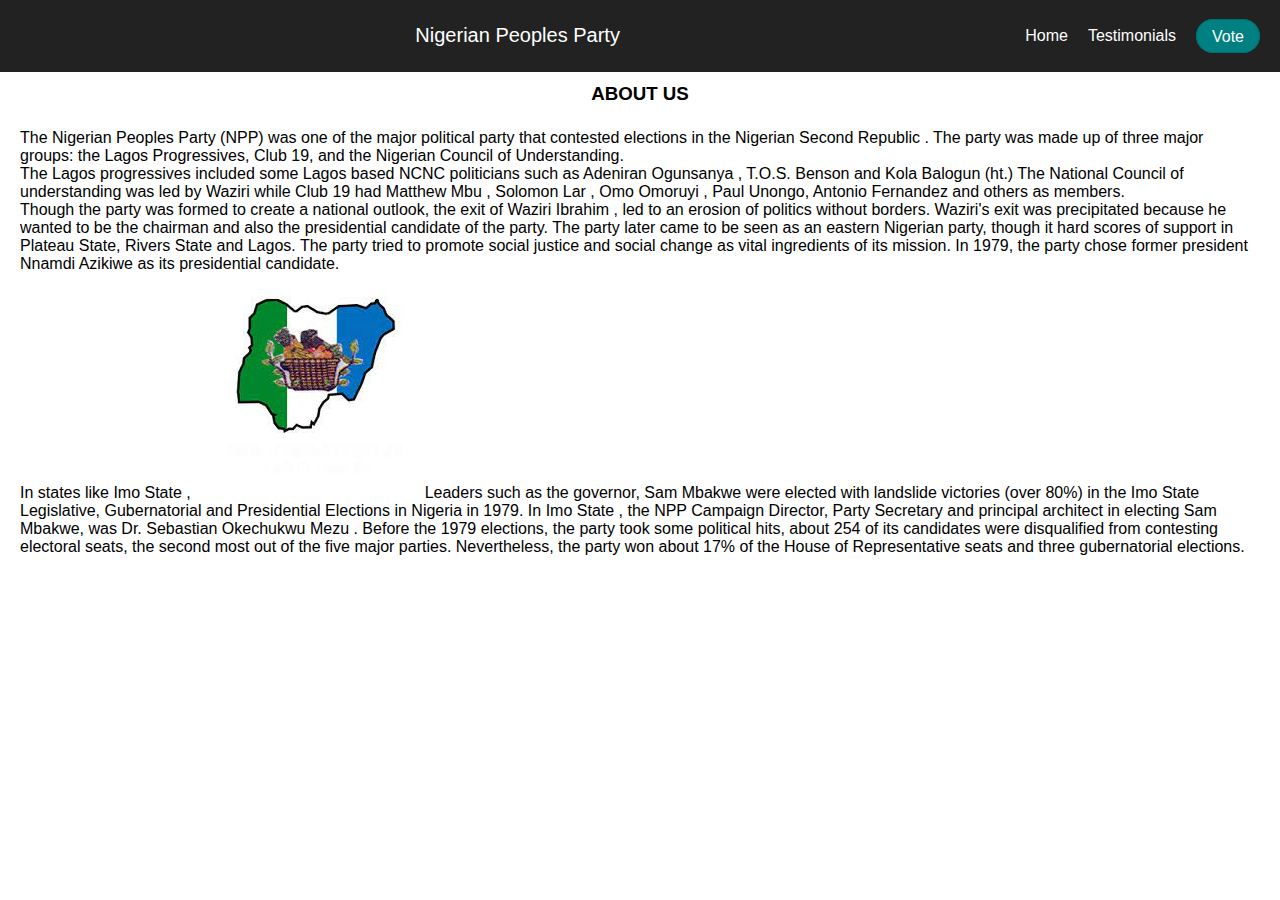
<file: pages/about.html>
<!DOCTYPE html>
<html lang="en">
<head>
    <meta charset="UTF-8">
    <meta http-equiv="X-UA-Compatible" content="IE=edge">
    <meta name="viewport" content="width=device-width, initial-scale=1.0">
    <title>ABOUT</title>
    <link rel="stylesheet" href="../css/index.css">
    <script src="https://code.jquery.com/jquery-3.4.1.slim.min.js"
    integrity="sha256-pasqAKBDmFT4eHoN2ndd6lN370kFiGUFyTiUHWhU7k8="
    crossorigin="anonymous">
    </script>
</head>
<body>
    <main>
        <header>
            <nav>
                <ul class="menu">
                    <li class="logo"><a href="#">Nigerian Peoples Party</a></li>
                    <li class="item"><a href="../index.html">Home</a></li>
                    <li class="item"><a href="#">Testimonials</a></li>
                    </li>
                    <li class="item button"><a href="../pages/vote.html">Vote</a></li>
                    <li class="toggle"><span class="bars"></span></li>
                </ul>
            </nav>
            <div class="logo">
                <h3>ABOUT US</h3>
            </div>
        </header>
    <div class="container">
        <p>The Nigerian Peoples Party (NPP) was one of the major political party that contested elections in the Nigerian Second Republic . 
    The party was made up of three major groups: the Lagos Progressives, Club 19,
    and the Nigerian Council of Understanding.</p>
        The Lagos progressives included some Lagos based NCNC  politicians such as Adeniran Ogunsanya , 
    T.O.S. Benson and Kola Balogun (ht.) The National Council of understanding was led by Waziri while Club 19 had Matthew Mbu , Solomon Lar ,
    Omo Omoruyi , Paul Unongo, Antonio Fernandez  and others as members.
    <p>Though the party was formed to create a national outlook,
    the exit of Waziri Ibrahim , led to an erosion of politics without borders. 
    Waziri's exit was precipitated because he wanted to be the chairman and also the presidential candidate of the party. 
    The party later came to be seen as an eastern Nigerian party, though it hard scores of support in Plateau State, Rivers State  and Lagos.
    The party tried to promote social justice  and social change  as vital ingredients of its mission. In 1979, 
    the party chose former president Nnamdi Azikiwe  as its presidential candidate.</p>
    In states like Imo State ,
    <img src="../images/NPP.jfif" alt="">
        Leaders such as the governor, Sam Mbakwe  were elected with landslide victories (over 80%) in the Imo State Legislative, 
        Gubernatorial and Presidential Elections in Nigeria in 1979. In Imo State , the NPP Campaign Director, Party Secretary and principal architect in electing
        Sam Mbakwe, was Dr. Sebastian Okechukwu Mezu .
    Before the 1979 elections, the party took some political hits, about 254 of its candidates were disqualified from contesting electoral seats, 
    the second most out of the five major parties. Nevertheless, 
    the party won about 17% of the House of Representative seats and three gubernatorial elections.
    </div>
</main>

    <script src="../script/index.js">
        $(function() {
        $(".toggle").on("click", function() {
        if ($(".item").hasClass("active")) {
            $(".item").removeClass("active");
        } else {
            $(".item").addClass("active");
        }
    });
});
    </script>  
</body>
</html>
</file>
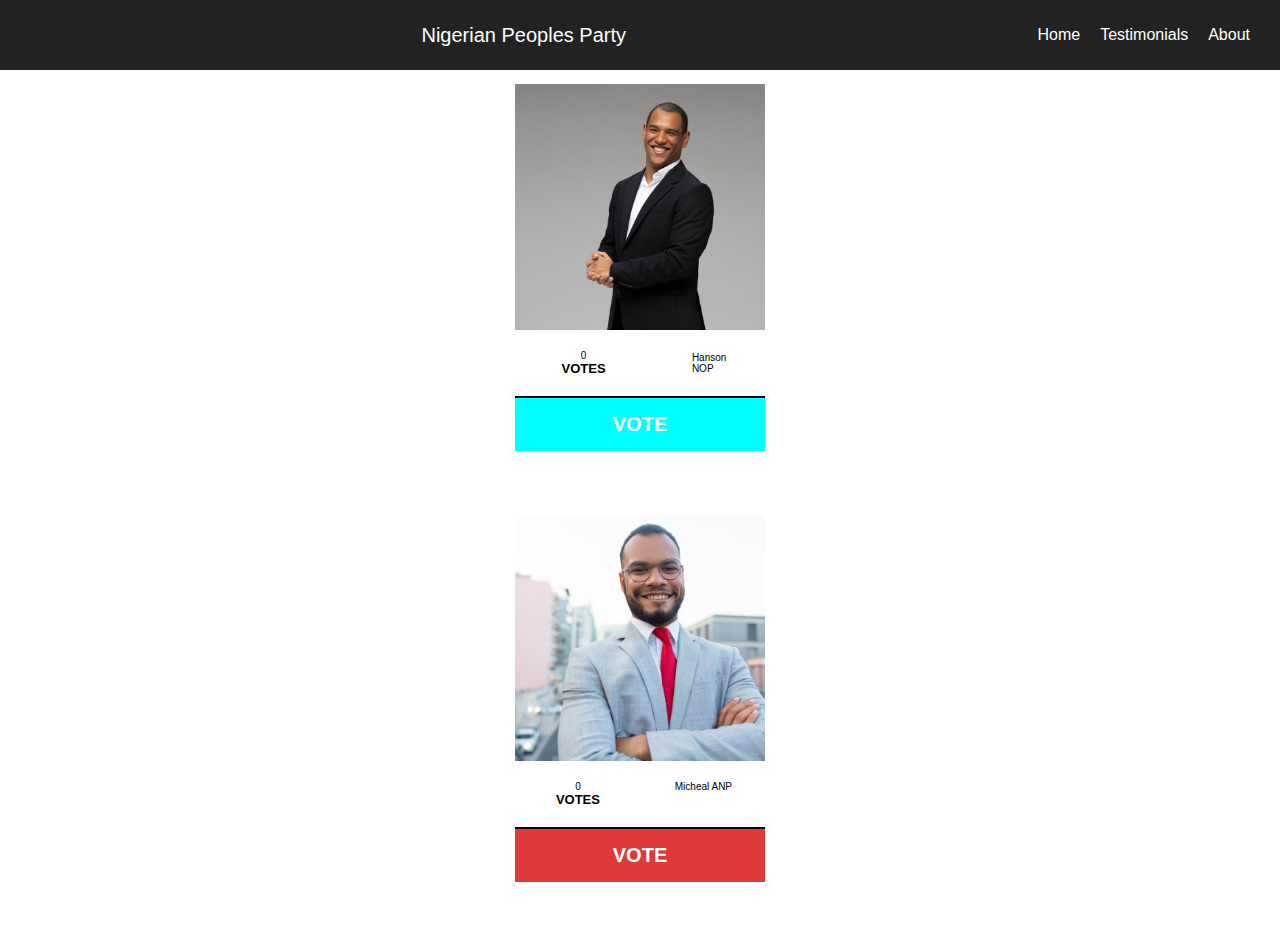
<file: pages/vote.html>
<!DOCTYPE html>
<html lang="en">
<head>
   <meta charset="UTF-8">
   <meta http-equiv="X-UA-Compatible" content="IE=edge">
   <meta name="viewport" content="width=device-width, initial-scale=1.0">
   <title>VOTING AREA</title>
   <link rel="stylesheet" href="../css/style.css">
   <link rel="stylesheet" href="../css/media.css">
   <link rel="stylesheet" href="../css/index.css">
   <script src="https://code.jquery.com/jquery-3.4.1.slim.min.js"
   integrity="sha256-pasqAKBDmFT4eHoN2ndd6lN370kFiGUFyTiUHWhU7k8="
   crossorigin="anonymous">
   </script>
</head>
<body>
   <!--APP-->  
   <div id="app">
      <div class="app overlay"></div>
      <!---HEADER-->
      <nav>
         <ul class="menu">
            <li class="logo"><a href="#">Nigerian Peoples Party</a></li>
            <li class="item"><a href="../index.html">Home</a></li>
            <li class="item"><a href="#">Testimonials</a></li>
            <li class="item"><a href="./about.html">About</a></li>
            </li>
            <li class="toggle"><span class="bars"></span></li>
         </ul>
      </nav>
      <!---Main--->
      <main>
      <div class="cards">
         <div class="card">
            <img class="card-image" src="../images/business-man-smiling-portrait.jpg">
            <div class="card-info">
         <div class="candidate-votes">
            <span class="votes-number">0</span>
            <span class="votes-text">VOTES</span>
         </div>
         <div class="line"></div>
         <div class="candidate-info">
            <span class="candidate name">Hanson</span>
            <span class="party">NOP</span>
         </div>
         </div>
         <button class="card-btn btn-hollali">VOTE</button>
      </div>
   </div>
   <div class="cards">
      <div class="card">
         <img class="card-image" src="../images/cheerful-businessman-smiling.jpg">
         <div class="card-info">
      <div class="candidate-votes">
         <span class="votes-number">0</span>
         <span class="votes-text">VOTES</span>
      </div>
      <div class="line"></div>
      <div class="canditate-info">
         <span class="candidate name">Micheal</span>
         <span class="party">ANP</span>
      </div>
      </div>
      <button class="card-btn btn-mawuli">VOTE</button>
   </div>
   </div>
</main>
   </div>
</body>
<script src="../script/app.js"></script>
<script src="../script/data.js"></script>
<script src="../script/function.js"></script>
<script src="../script/index.js">
   $(function() {
   $(".toggle").on("click", function() {
   if ($(".item").hasClass("active")) {
      $(".item").removeClass("active");
   } else {
      $(".item").addClass("active");
   }
});
});
</script>  
</html>
</file>
<file: css/index.css>
/* Basic styling */
* {
    box-sizing: border-box;
    padding: 0;
    margin: 0;
}

body {
    font-family: sans-serif;
}

nav {
    background: #222;
    padding: 5px 20px;
}

ul {
    list-style-type: none;
}

a {
    color: white;
    text-decoration: none;
}

a:hover {
    text-decoration: underline;
}

.logo a:hover {
    text-decoration: none;
    
}

.menu li {
    font-size: 16px;
    padding: 15px 5px;
    white-space: nowrap;
}

.logo a,
.toggle a {
    font-size: 20px;
    font-weight: 500;
    font-family: 'Segoe UI', Tahoma, Geneva, Verdana, sans-serif;

}

.button.secondary {
    border-bottom: 1px #444 solid;
}

/* Mobile menu */
.menu {
    display: flex;
    flex-wrap: wrap;
    justify-content: space-between;
    align-items: center;
}

.toggle {
    order: 1;
}

.item.button {
    order: 2;
}

.item {
    width: 100%;
    text-align: center;
    order: 3;
    display: none;
}

.item.active {
    display: block;
}

/* Navbar Toggle */
.toggle {
    cursor:pointer;
}

.bars {
    background: #999;
    display: inline-block;
    height: 2px;
    position: relative;
    transition: background .2s ease-out;
    width: 18px;
}

.bars:before,
.bars:after {
    background: #999;
    content: '';
    display: block;
    height: 100%;
    position: absolute;
    transition: all .2s ease-out;
    width: 100%;
}

.bars:before {
    top: 5px;
}

.bars:after {
    top: -5px;
}

/* Tablet menu */
@media all and (min-width: 468px) {
    .menu {
    justify-content: center;
    }

    .logo {
        flex: 1;
    }

    .item.button {
        width: auto;
        order: 1;
        display: block;
    }
    .toggle {
        order: 2;
    }
    .button.secondary {
        border: 0;
    }
    .button a {
        padding: 7.5px 15px;
        background: teal;
        border: 1px #006d6d solid;
        border-radius:50em;
    }
    .button.secondary a {
        background: transparent;    
    }
    .button a:hover {
        text-decoration: none;
        transition:all .25s;
    }
    .button:not(.secondary) a:hover {
        background: #006d6d;
        border-color: #005959;
    }
    .button.secondary a:hover {
        color: #ddd;
    } 
}

/* Desktop menu */
@media all and (min-width: 768px) {
    .item {
        display: block;
        width: auto;
    }
    .toggle {
        display: none;
    }
    .logo {
        order: 0;
    }
    .item {
        order: 1;
    }
    .button {
        order: 2;
    }
    .menu li {
        padding: 15px 10px;
    }
    .menu li.button {
        padding-right: 0;
    }
}




/*Main*/
.logo{
    padding-top: 7px;
    text-align: center;
    line-height: 30px;
    font-weight: 400;
}
.container{
    padding: 20px;
    display:block;
    justify-content: center;
    /*Horizontal centering*/
    align-items: inherit;
    /*Vertical centering*/
    height: 60vh;
}


/*footer*/
</file>
<file: css/style.css>
/**********************
********Base Style*******/


:roots{
    --black: #1b1d29;
    --white: #ffffffff;
    --big-overlay : RBG(253,255,206,0,96)
    --btn-red : #fe4c13;
    --btn-red-hover : #ee3a01;
    --btn-light-blue : #3fb3e4;
    --btn-light-blue-hover:#21a7e0;
    --shadow : #cccea7;
}

*
{
    box-sizing:border-box ;
    margin:0;
    padding:0;
}

html{
    font-size: 62.5%;
}

body{
    font-family: Georgia, 'Times New Roman', Times, serif;
}

#app{
    height: 100%;
}

/*******
* APP *
*******/

app{
    background: var(--big-overlay);
    overflow-y: scroll;
}

.app-overlay{
    position: absolute;
    top:0;
    right:0;
    left: 0;
    bottom: 0;
    background-size: cover;
}

/***********
 * HEADER *
 **********/

    header{
        background-color: #1b1d29;
        padding: 1rem 2rem;
        margin-bottom: 0rem;
        z-index: 1;
    }

.logo{
    display: flex;
    align-items: center;
    justify-content: center;
}

/* NPP ELECTIONS*/
.logo h1{
        font-size: 2rem;
        color: white;
}

/* NPP */
.logo img{
    margin-right: 1rem;
    width : 4rem;
}
/******
 * MAIN *
 ******/

    main{
        height: 100%;
        background-color: white;
        z-index: 0;
    }

    .cards{
        display: flex;
        align-items: center;
        flex-direction: column;
        padding: 5rem 0;
    }

    /*Card*/
    .card{
        width: 25rem;
        border: 2px solid var(--black);
        overflow:hidden;
        box-shadow: 15px 15px 6px var(--shadow);
        transition: all 0.5 ease;
        cursor: pointer;
    }

    .card:first-of-type{
        margin-bottom: 5rem;
    }

 /*Card image */
.card-image{
    padding-top: 14px;
    width: 25rem;
    height: 20rem;
    object-fit: cover;
    vertical-align: middle;
}

/* Card information*/
.card-info{
    display: flex;
    justify-content: space-evenly;
    background: var(--white);
    color: var(--black);
    padding:2rem 0;
}

.candidate-votes{
    display: flex;
    flex-direction: column;
    align-items: center;
    width: 60px;
    }

.votes-number-hollali,
.votes-number-mawuli{
    font-weight: 700;
    font-size: 14px;
}

.votes-text{
    font-size: 14px;
    font-weight: 600;
}

/* line*/
.line{
    width: 0.1rem;
    background: var(--black);
}

/*Candidate information*/
.candidate-info{
    display: flex;
    flex-direction: column;
    justify-content: center;
}

.candidate-name{
    font-size: 16px;
    font-weight: 700;
    margin-bottom: 0.5rem;
}

.candidate-party{
    font-size: 1rem;
    font-weight: 600;
}

/*Card bButton*/
.card-btn{
    width: 100%;
    border: none;
    outline: none;
    font-size: 14px;
    font-weight: 700;
    padding: 1.5rem;
    color: white;
    border-top: 2px solid black;
}

.btn-hollali,
.btn-mawuli{
    transition: all 0.5rem;
}

.btn-hollali{
    background: aqua;
}

.btn-mawuli{
    background: rgb(223, 57, 57);
}

footer{
    background:black;
    color: antiquewhite;
    height: 100px;
    position: relative;
}

.container{
    color: white;
    text-decoration: none;
}

.home{
    margin-left: 15px;
    font-size: 16px;
    font-weight: 300;
    text-decoration: none;
    color: aquamarine;
    }

.footer-link{
    padding-left: 15px;
}
</file>
<file: css/media.css>
/*these style will be applied to devices that have a width of at least 768px*/
@media screen and (min-width: 768px){
    .logo{
        justify-content: center;
    }
    .cards{
        flex-direction: row;
        justify-content: space-around;
        height: 100%;
        padding: 0;
        width: 85%;
        margin: 0 auto;
    }

    .cards{
        width: 30rem;
    }

    .cards:first-of-type{
        margin-bottom: 0;
    }

    .card-image{
        height: 26rem;
        width: 30rem;
    }

    .votes-number-hollali,
    .votes-number-mawuli{
        font-size: 3.5rem;
    }

    .votes-text{
        font-size: 1.3rem;
        font-weight: 600;
    }

    .candidate-name{
        font-size: 2rem; 
    }

    .candidate-party{
        font-size: 1.1rem;
    }

    .card-btn{
        font-size: 2rem;
    }
}

/*these styles will be applied to devices that have a width of at least
1024px*/
@media screen and (min-width : 1024px) {
    .cards{
        width: 70%;
    }

    .card:hover{
        transform: translateY(-2rem);
    }

    .card:hover.btn-hollali,
    .card:hover.btn-mawuli{
        font-size: 2.5rem;
    }
    
    .btn-hollali:hover{
        background: aquamarine;
        height: 60px;
    }

    .btn-mawuli:hover{
        background:rgb(156, 106, 106);
        height: 60px;
    }
}
/*these styles will be applied to devices that have a width of at least 1400px */
@media  screen and (min-width : 1400px) {
    .cards{
        width: 60%;
    }
    
}
</file>
